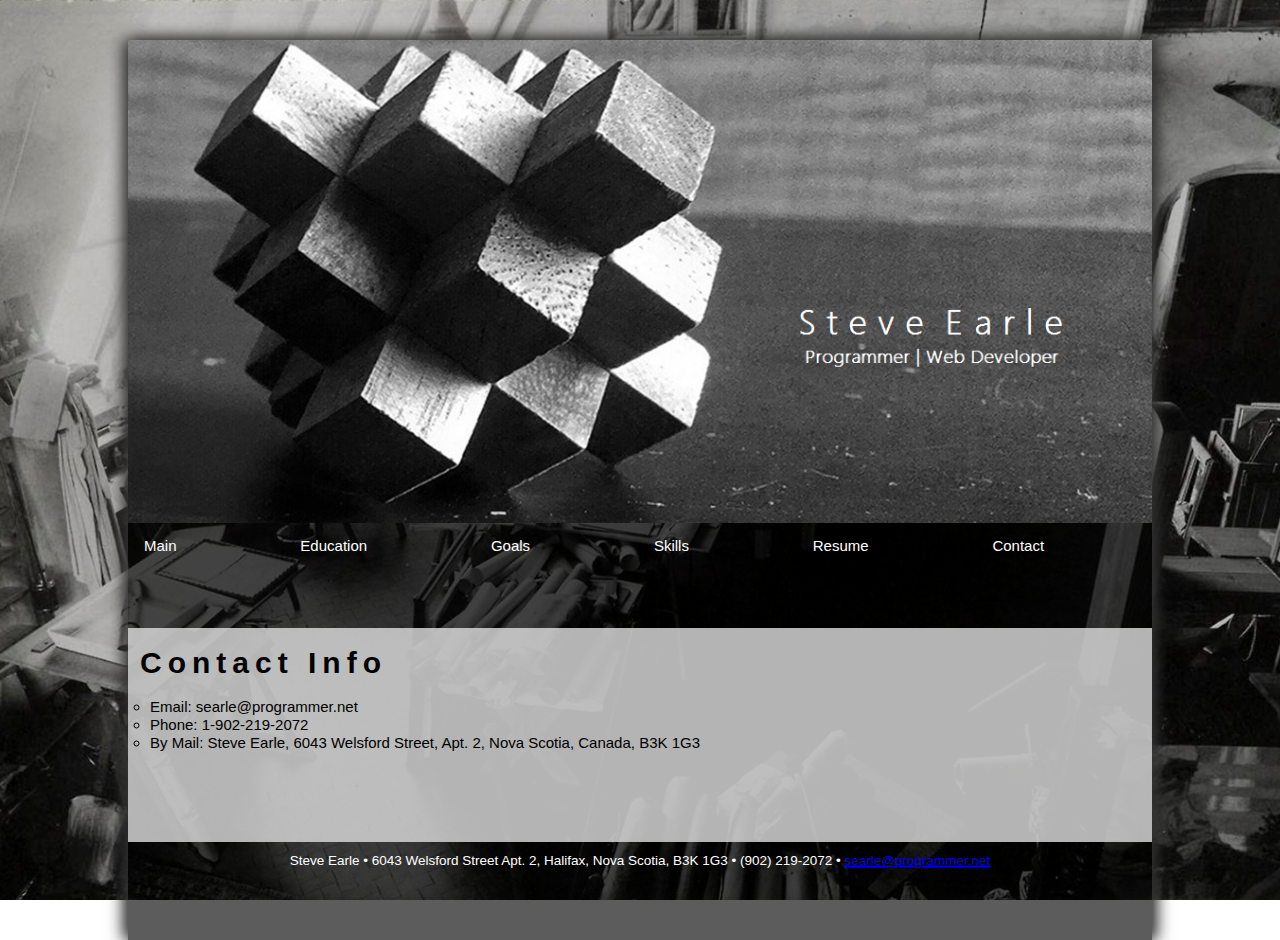
<file: contact.html>
<!DOCTYPE html>
<html>
<head>
  <!--
   Online Portfolio
   Author: Steve Earle
   Date: Dec. 1st, 2017
   Website: w0263155.github.io
   Filename: contact.html
  -->

  <title>Portfolio - Contact</title>
  <meta charset="utf-8" />
  <meta name="viewport" content="width=device-width, initial-scale=1" />
  <link href="reset.css" type="text/css" rel="stylesheet" />
  <link href="contact_styles.css" type="text/css" rel="stylesheet" />
  <link href="flex.css" type="text/css" rel="stylesheet" />
  <link href="navicon.css" type="text/css" rel="stylesheet" />
</head>

<body>
  <header>
    <img src="header.png" alt="Steve Earle Portfolio Header" />
    <nav class="horizontal">
      <a id="navicon" href="#"><img src="navicon.png" alt="" /></a>
      <ul class="mainmenu">
        <li><a href="index.html">Main</a></li>
        <li><a href="education.html">Education</a></li>
        <li><a href="goals.html">Goals</a></li>
        <li><a href="skills.html">Skills</a></li>
        <li><a href="resume.html">Resume</a></li>
        <li><a href="contact.html">Contact</a></li>
      </ul>
    </nav>
  </header>
  
  <section id="main">
    <article id="contact">
    <h1>Contact Info</h1>
    <ul>
      <li>Email: searle@programmer.net</li>
      <li>Phone: 1-902-219-2072</li>
      <li>By Mail: Steve Earle, 6043 Welsford Street, Apt. 2, Nova Scotia, Canada, B3K 1G3</li>
    </ul>
    </article>
  </section>
     
  <footer>
    Steve Earle &#8226; 6043 Welsford Street Apt. 2, Halifax, Nova Scotia, B3K 1G3 &#8226; (902) 219-2072
    &#8226; <a href="mailto:searle@programmer.net"/>searle@programmer.net</a></li>
  </footer>
</body>
</html>
</file>
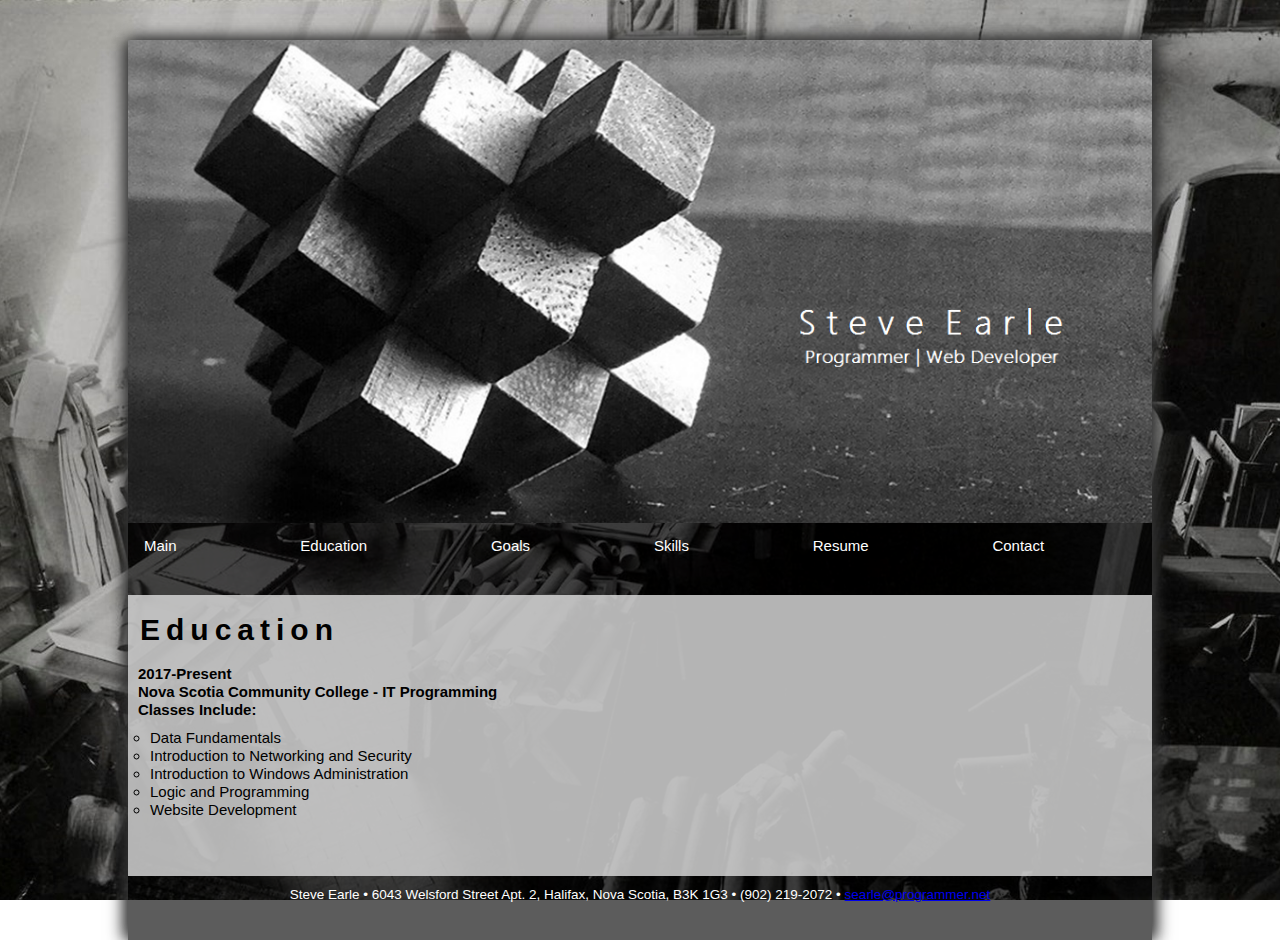
<file: education.html>
<!DOCTYPE html>
<html>
<head>
  <!--
   Online Portfolio
   Author: Steve Earle
   Date: Dec. 1st, 2017
   Website: w0263155.github.io
   Filename: education.html
  -->

  <title>Portfolio - Education</title>
  <meta charset="utf-8" />
  <meta name="viewport" content="width=device-width, initial-scale=1" />
  <link href="reset.css" type="text/css" rel="stylesheet" />
  <link href="education_styles.css" type="text/css" rel="stylesheet" />
  <link href="flex.css" type="text/css" rel="stylesheet" />
  <link href="navicon.css" type="text/css" rel="stylesheet" />
</head>

<body>
  <header>
    <img src="header.png" alt="Steve Earle Portfolio Header" />
    <nav class="horizontal">
      <a id="navicon" href="#"><img src="navicon.png" alt="" /></a>
      <ul class="mainmenu">
        <li><a href="index.html">Main</a></li>
        <li><a href="education.html">Education</a></li>
        <li><a href="goals.html">Goals</a></li>
        <li><a href="skills.html">Skills</a></li>
        <li><a href="resume.html">Resume</a></li>
        <li><a href="contact.html">Contact</a></li>
      </ul>
    </nav>
  </header>
  
  <section id="main">
    <article id="education">
      <h1>Education</h1>
      <h2>2017-Present</h2>
      <h3>Nova Scotia Community College - IT Programming</h3>
      <h3>Classes Include:</h3>
      <ul>
        <li>Data Fundamentals</li>
        <li>Introduction to Networking and Security</li>
        <li>Introduction to Windows Administration</li>
        <li>Logic and Programming</li>
        <li>Website Development</li>
      </ul>
    </article>
  </section>
     
  <footer>
    Steve Earle &#8226; 6043 Welsford Street Apt. 2, Halifax, Nova Scotia, B3K 1G3 &#8226; (902) 219-2072
    &#8226; <a href="mailto:searle@programmer.net"/>searle@programmer.net</a></li>
  </footer>
</body>
</html>
</file>
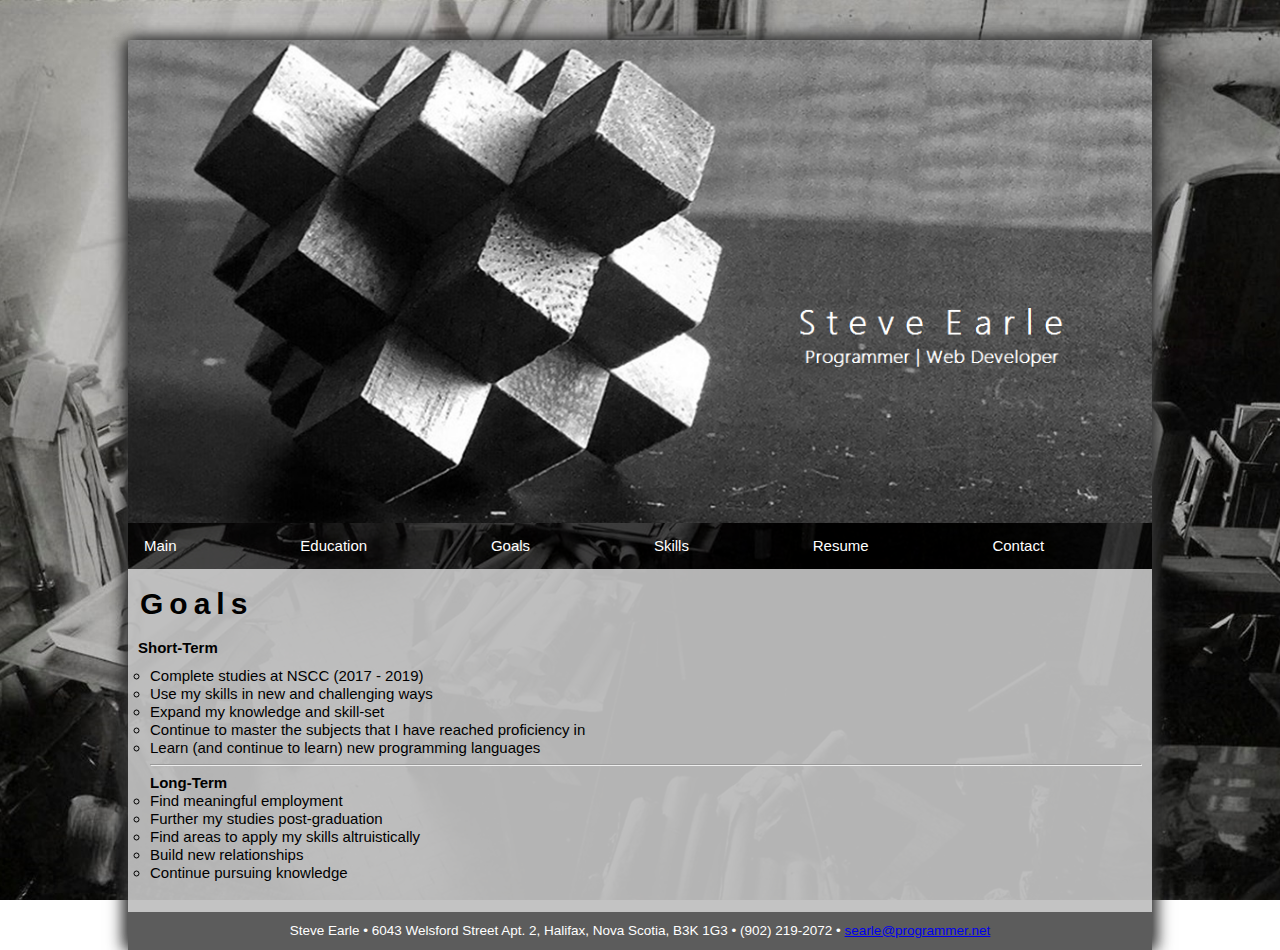
<file: goals.html>
<!DOCTYPE html>
<html>
<head>
  <!--
   Online Portfolio
   Author: Steve Earle
   Date: Dec. 1st, 2017
   Website: w0263155.github.io
   Filename: goals.html
  -->

  <title>Portfolio - Goals</title>
  <meta charset="utf-8" />
  <meta name="viewport" content="width=device-width, initial-scale=1" />
  <link href="reset.css" type="text/css" rel="stylesheet" />
  <link href="goals_styles.css" type="text/css" rel="stylesheet" />
  <link href="flex.css" type="text/css" rel="stylesheet" />
  <link href="navicon.css" type="text/css" rel="stylesheet" />
</head>

<body>
  <header>
    <img src="header.png" alt="Steve Earle Portfolio Header" />
    <nav class="horizontal">
      <a id="navicon" href="#"><img src="navicon.png" alt="" /></a>
      <ul class="mainmenu">
        <li><a href="index.html">Main</a></li>
        <li><a href="education.html">Education</a></li>
        <li><a href="goals.html">Goals</a></li>
        <li><a href="skills.html">Skills</a></li>
        <li><a href="resume.html">Resume</a></li>
        <li><a href="contact.html">Contact</a></li>
      </ul>
    </nav>
  </header>
  
  <section id="main">
    <article id="goals">
    <h1>Goals</h1>
    <h2>Short-Term</h2>
    <ul>
      <li>Complete studies at NSCC &#40;2017 - 2019&#41;</li>
      <li>Use my skills in new and challenging ways</li>
      <li>Expand my knowledge and skill-set</li>
      <li>Continue to master the subjects that I have reached proficiency in</li>
      <li>Learn (and continue to learn) new programming languages</li>
      <hr></hr>
      <h2>Long-Term</h2>
      <li>Find meaningful employment</li>
      <li>Further my studies post-graduation</li>
      <li>Find areas to apply my skills altruistically</li>
      <li>Build new relationships</li>
      <li>Continue pursuing knowledge</li>
    </ul>
    </article>
  </section>
     
  <footer>
    Steve Earle &#8226; 6043 Welsford Street Apt. 2, Halifax, Nova Scotia, B3K 1G3 &#8226; (902) 219-2072
    &#8226; <a href="mailto:searle@programmer.net"/>searle@programmer.net</a></li>
  </footer>
</body>
</html>
</file>
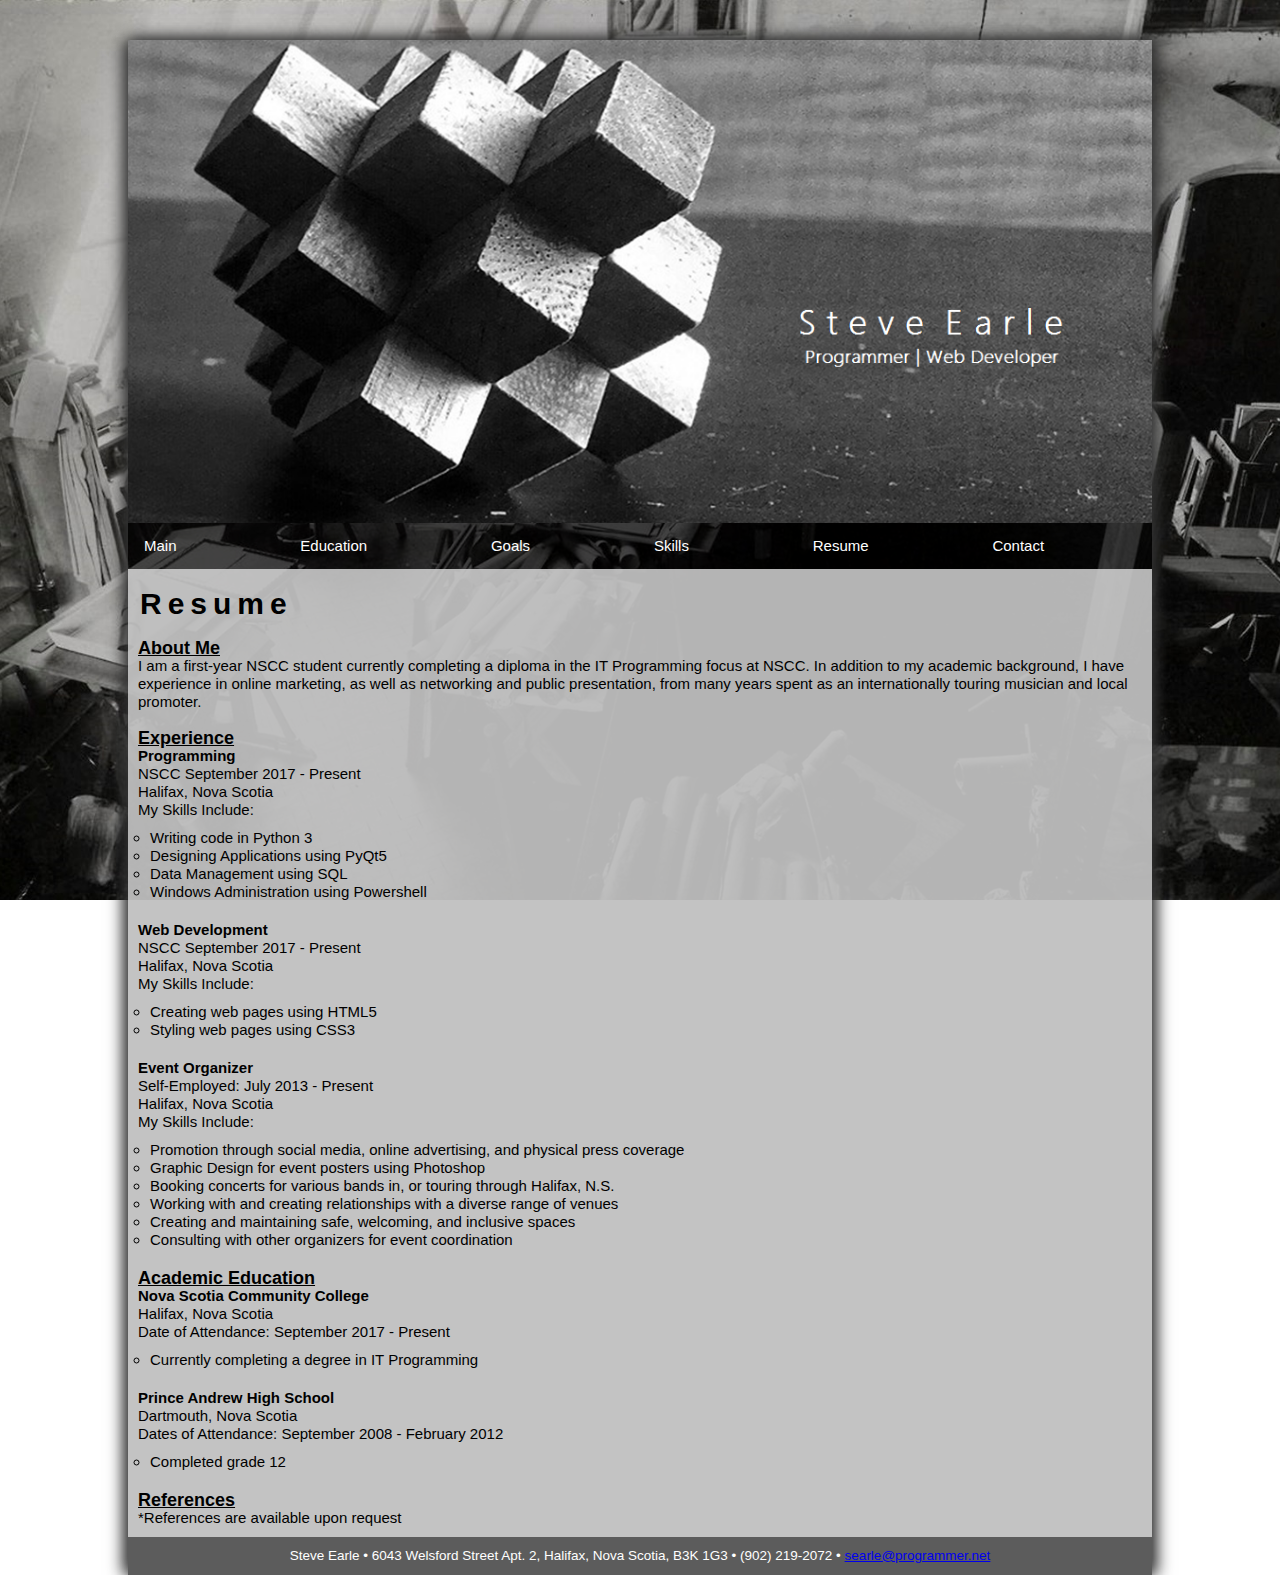
<file: resume.html>
<!DOCTYPE html>
<html>
<head>
  <!--
   Online Portfolio
   Author: Steve Earle
   Date: Dec. 1st, 2017
   Website: w0263155.github.io
   Filename: resume.html
  -->

  <title>Portfolio - Resume</title>
  <meta charset="utf-8" />
  <meta name="viewport" content="width=device-width, initial-scale=1" />
  <link href="reset.css" type="text/css" rel="stylesheet" />
  <link href="resume_styles.css" type="text/css" rel="stylesheet" />
  <link href="flex.css" type="text/css" rel="stylesheet" />
  <link href="navicon.css" type="text/css" rel="stylesheet" />
</head>

<body>
  <header>
    <img src="header.png" alt="Steve Earle Portfolio Header" />
    <nav class="horizontal">
      <a id="navicon" href="#"><img src="navicon.png" alt="" /></a>
      <ul class="mainmenu">
        <li><a href="index.html">Main</a></li>
        <li><a href="education.html">Education</a></li>
        <li><a href="goals.html">Goals</a></li>
        <li><a href="skills.html">Skills</a></li>
        <li><a href="resume.html">Resume</a></li>
        <li><a href="contact.html">Contact</a></li>
      </ul>
    </nav>
  </header>
  
  <section id="main">
    <article id="resume">
    <h1>Resume</h1>
    <h2>About Me</h2>
    <p>I am a first-year NSCC student currently completing a diploma in the IT Programming focus at NSCC.
       In addition to my academic background, I have experience in online marketing, as well as networking and public presentation, 
       from many years spent as an internationally touring musician and local promoter.</p>
    <br />
    <h2>Experience</h2>
    <h3>Programming</h3>
    <p>NSCC September 2017 - Present</p>
    <p>Halifax, Nova Scotia</p>
    <p>My Skills Include:</p>
    <ul>
      <li>Writing code in Python 3</li>
      <li>Designing Applications using PyQt5</li>
      <li>Data Management using SQL</li>
      <li>Windows Administration using Powershell</li>
    </ul>
    <h3>Web Development</h3>
    <p>NSCC September 2017 - Present</p>
    <p>Halifax, Nova Scotia</p>
    <p>My Skills Include:</p>
    <ul>
      <li>Creating web pages using HTML5</li>
      <li>Styling web pages using CSS3</li>
    </ul>
    <h3>Event Organizer</h3>
    <p>Self-Employed: July 2013 - Present</p>
    <p>Halifax, Nova Scotia</p>
    <p>My Skills Include:</p>
    <ul>
      <li>Promotion through social media, online advertising, and physical press coverage</li>
      <li>Graphic Design for event posters using Photoshop</li>
      <li>Booking concerts for various bands in, or touring through Halifax, N.S.</li>
      <li>Working with and creating relationships with a diverse range of venues</li>
      <li>Creating and maintaining safe, welcoming, and inclusive spaces</li>
      <li>Consulting with other organizers for event coordination</li>
    </ul>
    <h2>Academic Education</h2>
    <h3>Nova Scotia Community College</h3>
    <p>Halifax, Nova Scotia</p>
    <p>Date of Attendance: September 2017 - Present</p>
    <ul>
      <li>Currently completing a degree in IT Programming</li>
    </ul>
    <h3>Prince Andrew High School</h3>
    <p>Dartmouth, Nova Scotia</p>
    <p>Dates of Attendance: September 2008 - February 2012</p>
    <ul>
      <li>Completed grade 12</li>
    </ul>
    <h2>References</h2>
    <p>*References are available upon request</p>
    </article>
  </section>
     
  <footer>
    Steve Earle &#8226; 6043 Welsford Street Apt. 2, Halifax, Nova Scotia, B3K 1G3 &#8226; (902) 219-2072
    &#8226; <a href="mailto:searle@programmer.net"/>searle@programmer.net</a></li>
  </footer>
</body>
</html>
</file>
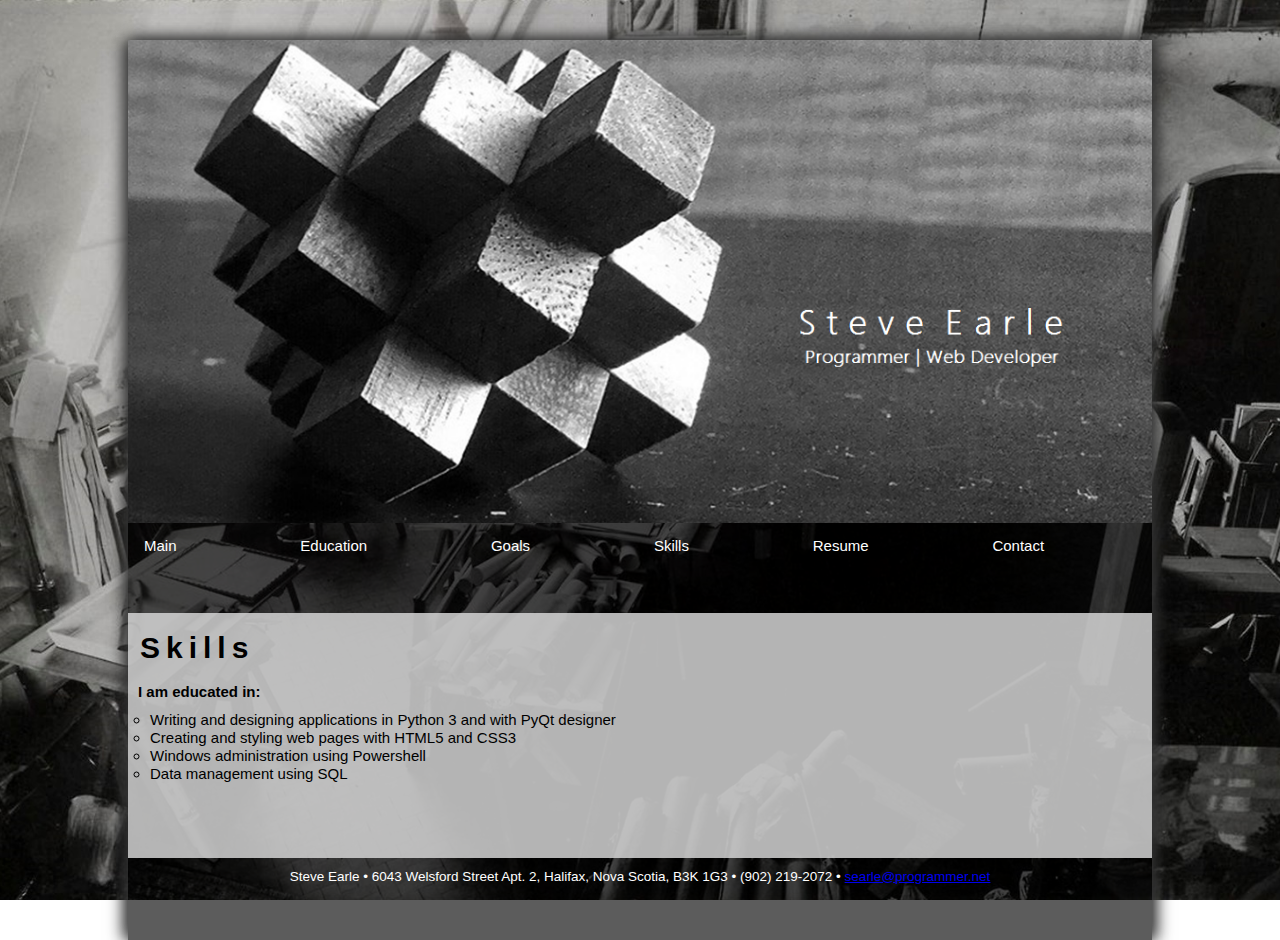
<file: skills.html>
<!DOCTYPE html>
<html>
<head>
  <!--
   Online Portfolio
   Author: Steve Earle
   Date: Dec. 1st, 2017
   Website: w0263155.github.io
   Filename: skills.html
  -->

  <title>Portfolio - Skills</title>
  <meta charset="utf-8" />
  <meta name="viewport" content="width=device-width, initial-scale=1" />
  <link href="reset.css" type="text/css" rel="stylesheet" />
  <link href="skills_styles.css" type="text/css" rel="stylesheet" />
  <link href="flex.css" type="text/css" rel="stylesheet" />
  <link href="navicon.css" type="text/css" rel="stylesheet" />
</head>

<body>
  <header>
    <img src="header.png" alt="Steve Earle Portfolio Header" />
    <nav class="horizontal">
      <a id="navicon" href="#"><img src="navicon.png" alt="" /></a>
      <ul class="mainmenu">
        <li><a href="index.html">Main</a></li>
        <li><a href="education.html">Education</a></li>
        <li><a href="goals.html">Goals</a></li>
        <li><a href="skills.html">Skills</a></li>
        <li><a href="resume.html">Resume</a></li>
        <li><a href="contact.html">Contact</a></li>
      </ul>
    </nav>
  </header>
  
  <section id="main">
    <article id="skills">
    <h1>Skills</h1>
    <h2>I am educated in:</h2>
      <ul>
        <li>Writing and designing applications in Python 3 and with PyQt designer</li>
        <li>Creating and styling web pages with HTML5 and CSS3</li>
        <li>Windows administration using Powershell</li>
        <li>Data management using SQL</li>
      </ul>
    </article>
  </section>
     
  <footer>
    Steve Earle &#8226; 6043 Welsford Street Apt. 2, Halifax, Nova Scotia, B3K 1G3 &#8226; (902) 219-2072
    &#8226; <a href="mailto:searle@programmer.net"/>searle@programmer.net</a></li>
  </footer>
</body>
</html>
</file>
<file: contact_styles.css>
@charset "utf-8";

/*
   Online Portfolio Style Sheet
   Author: Steve Earle
   Date: Dec. 1st, 2017
   Website: w0263155.github.io
   Filename: contact_styles.css
*/

/* ===========
   Base Styles
   ===========
*/


/* HTML and Body Styles */

html {
   background: url(back.png) center center / cover no-repeat fixed;
   height: 100%;
   width: 100%;
   font-family: Lucida Sans Unicode, Lucida Grande, sans-serif;
   font-size: 15px;
}

body {
   background: rgba(0, 0, 0, 0.4);   
   box-shadow: rgb(51, 51, 51) 5px 0px 15px,
               rgb(51, 51, 51) -5px 0px 15px;
   margin: 40px auto;
   min-height: 100%;
   min-width: 200px;
   max-width: 1024px;
   width: 100%;
}


/* Body Header Styles */

body header {
   background: rgba(0,0,0,0.4);   
}

body header > img {
   display: block;
   width: 100%;
}


/* Horizonal Navigation Styles */

ul > mainmenu {
  list-style-type: none;
  margin: 0;
  padding: 0;
  overflow: hidden;
  background-color: rgba(0, 0, 0, 0.4);
}

li a:hover {background-color: rgba(100,100,100,0.4)}

li a{
  display: inline-block;
  color: white;
  text-align: center;
  padding: 14px 16px;
  text-decoration: none;
  float: left;
}

header > div > nav {
	display: table;
	width: 98%;
  position: relative;
  top: 20px;
  left: 10px;
}

header > div > nav > ul {
	display: table-row;
	list-style-type: none;
  position: relative
}

header > div > nav > ul > li {
	display: table-cell;
  position: relative
}


/* Section Styles */

section#main {
   background: rgba(200, 200, 200,0.9);
}


/* Article Styles */

article#contact {
   padding: 10px;
}

article#contact h1 {
   color: black;
   font-size: 2em;
   letter-spacing: 0.2em;
   line-height: 1em;
   margin: 10px 0px 20px 0px;
   padding-left: 2px;
}

article#contact ul {
  list-style-type: circle;
  margin: 10px 0px 20px 0px;
  padding-left: 12px;
}


/* Footer Styles */

footer {
   background-color: rgba(0, 0, 0, 0.4);
   color: white;
   font-size: 0.9em;
   text-align: center;
   padding: 10px 0px;
}
</file>
<file: flex.css>
@charset "utf-8";

/*
   New Perspectives on HTML5 and CSS3, 7th Edition
   Tutorial 5
   Case Problem 4
   
   Author: Steve Earle 
   Date: Nov. 14th, 2017    
   
   Filename: jb_flex.css
   
   This file contains the flex styles used in the Jersey Buoys page.

*/


/* ================
   Base Flex Styles
   ================
*/

body {
  display: -webkit-flex;
  display: flex;
  
  -webkit-flex-flow: row wrap;
  flex-flow: row wrap;
}

header, footer { 
  width: 100%; 
} 

aside { 
  -webkit-flex: 1 1 120px; 
  flex: 1 1 120px; 
}
 
section#main { 
  -webkit-flex: 3 1 361px; 
  flex: 3 1 361px; 
}

section#topics { 
  display: -webkit-flex; 
  display: flex; 
  -webkit-flex-flow: row wrap; 
  flex-flow: row wrap; 
} 

section#topics article { 
  -webkit-flex: 1 1 200px; 
  flex: 1 1 200px; 
}



/* =========================
   Mobile Styles: 0 to 480px 
   =========================
*/

@media only screen and (max-width: 480px) {
  
  aside { 
    -webkit-order: 99; 
    order: 99; 
} 

  footer { 
    -webkit-order: 100; 
    order: 100; 
}
  
}

/* ============================================
   Tablet and Desktop Styles: 481px and greater 
   ============================================
*/

@media only screen and (min-width: 481px) {
  
  nav.horizontal ul { 
    display: -webkit-flex; 
    display: flex; 
    -webkit-flex-flow: row nowrap; 
    flex-flow: row nowrap; 
} 

  nav.horizontal li { 
    -webkit-flex: 1 1 auto; 
    flex: 1 1 auto; 

}

}
</file>
<file: navicon.css>
@charset "utf-8";

/*
   New Perspectives on HTML5 and CSS3, 7th Edition
   Tutorial 5
   Case Problem 4
   
   Author: Steve Earle 
   Date: Nov. 14th, 2017     
   
   Filename: jb_navicon.css
   
   This file contains styles used to control 
   a navicon menu.

*/


/* ===========
   Base Styles
   ===========
*/

a#navicon { 
  display: none; 
}



/* ===============================
   Mobile Devices: 0 to 480px 
   ===============================
*/

@media only screen and (max-width: 480px) {
  
  a#navicon { 
    display: block; 
}

  nav.horizontal ul { 
    display: none; 
}

  aside { 
    display: none; 
}

  a#navicon:hover+ul, nav.horizontal ul:hover { 
    display: block; 
}


   
}
</file>
<file: education_styles.css>
@charset "utf-8";

/*
   Online Portfolio Style Sheet
   Author: Steve Earle
   Date: Dec. 1st, 2017
   Website: w0263155.github.io
   Filename: education_styles.css
*/

/* ===========
   Base Styles
   ===========
*/


/* HTML and Body Styles */

html {
   background: url(back.png) center center / cover no-repeat fixed;
   height: 100%;
   width: 100%;
   font-family: Lucida Sans Unicode, Lucida Grande, sans-serif;
   font-size: 15px;
}

body {
   background: rgba(0, 0, 0, 0.4);   
   box-shadow: rgb(51, 51, 51) 5px 0px 15px,
               rgb(51, 51, 51) -5px 0px 15px;
   margin: 40px auto;
   min-height: 100%;
   min-width: 200px;
   max-width: 1024px;
   width: 100%;
}


/* Body Header Styles */

body header {
   background: rgba(0,0,0,0.4);   
}

body header > img {
   display: block;
   width: 100%;
}


/* Horizonal Navigation Styles */

ul > mainmenu {
  list-style-type: none;
  margin: 0;
  padding: 0;
  overflow: hidden;
  background-color: rgba(0, 0, 0, 0.4);
}

li a:hover {background-color: rgba(100,100,100,0.4)}

li a{
  display: inline-block;
  color: white;
  text-align: center;
  padding: 14px 16px;
  text-decoration: none;
  float: left;
}

header > div > nav {
	display: table;
	width: 98%;
  position: relative;
  top: 20px;
  left: 10px;
}

header > div > nav > ul {
	display: table-row;
	list-style-type: none;
  position: relative
}

header > div > nav > ul > li {
	display: table-cell;
  position: relative
}


/* Section Styles */

section#main {
   background: rgba(200, 200, 200,0.9);
}


/* Article Styles */

article#education {
   padding: 10px;
}

article#education h1 {
   color: black;
   font-size: 2em;
   letter-spacing: 0.2em;
   line-height: 1em;
   margin: 10px 0px 20px 0px;
   padding-left: 2px;
}

article#education ul {
  list-style-type: circle;
  margin: 10px 0px 20px 0px;
  padding-left: 12px;
}


/* Footer Styles */

footer {
   background-color: rgba(0, 0, 0, 0.4);
   color: white;
   font-size: 0.9em;
   text-align: center;
   padding: 10px 0px;
}
</file>
<file: goals_styles.css>
@charset "utf-8";

/*
   Online Portfolio Style Sheet
   Author: Steve Earle
   Date: Dec. 1st, 2017
   Website: w0263155.github.io
   Filename: goals_styles.css
*/

/* ===========
   Base Styles
   ===========
*/


/* HTML and Body Styles */

html {
   background: url(back.png) center center / cover no-repeat fixed;
   height: 100%;
   width: 100%;
   font-family: Lucida Sans Unicode, Lucida Grande, sans-serif;
   font-size: 15px;
}

body {
   background: rgba(0, 0, 0, 0.4);   
   box-shadow: rgb(51, 51, 51) 5px 0px 15px,
               rgb(51, 51, 51) -5px 0px 15px;
   margin: 40px auto;
   min-height: 100%;
   min-width: 200px;
   max-width: 1024px;
   width: 100%;
}


/* Body Header Styles */

body header {
   background: rgba(0,0,0,0.4);   
}

body header > img {
   display: block;
   width: 100%;
}


/* Horizonal Navigation Styles */

ul > mainmenu {
  list-style-type: none;
  margin: 0;
  padding: 0;
  overflow: hidden;
  background-color: rgba(0, 0, 0, 0.4);
}

li a:hover {background-color: rgba(100,100,100,0.4)}

li a{
  display: inline-block;
  color: white;
  text-align: center;
  padding: 14px 16px;
  text-decoration: none;
  float: left;
}

header > div > nav {
	display: table;
	width: 98%;
  position: relative;
  top: 20px;
  left: 10px;
}

header > div > nav > ul {
	display: table-row;
	list-style-type: none;
  position: relative
}

header > div > nav > ul > li {
	display: table-cell;
  position: relative
}


/* Section Styles */

section#main {
   background: rgba(200, 200, 200,0.9);
}


/* Article Styles */

article#goals {
   padding: 10px;
}

article#goals h1 {
   color: black;
   font-size: 2em;
   letter-spacing: 0.2em;
   line-height: 1em;
   margin: 10px 0px 20px 0px;
   padding-left: 2px;
}

article#goals ul {
  list-style-type: circle;
  margin: 10px 0px 20px 0px;
  padding-left: 12px;
}


/* Footer Styles */

footer {
   background-color: rgba(0, 0, 0, 0.4);
   color: white;
   font-size: 0.9em;
   text-align: center;
   padding: 10px 0px;
}
</file>
<file: resume_styles.css>
@charset "utf-8";

/*
   Online Portfolio Style Sheet
   Author: Steve Earle
   Date: Dec. 1st, 2017
   Website: w0263155.github.io
   Filename: resume_styles.css
*/

/* ===========
   Base Styles
   ===========
*/


/* HTML and Body Styles */

html {
   background: url(back.png) center center / cover no-repeat fixed;
   height: 100%;
   width: 100%;
   font-family: Lucida Sans Unicode, Lucida Grande, sans-serif;
   font-size: 15px;
}

body {
   background: rgba(0, 0, 0, 0.4);   
   box-shadow: rgb(51, 51, 51) 5px 0px 15px,
               rgb(51, 51, 51) -5px 0px 15px;
   margin: 40px auto;
   min-height: 100%;
   min-width: 200px;
   max-width: 1024px;
   width: 100%;
}


/* Body Header Styles */

body header {
   background: rgba(0,0,0,0.4);   
}

body header > img {
   display: block;
   width: 100%;
}


/* Horizonal Navigation Styles */

ul > mainmenu {
  list-style-type: none;
  margin: 0;
  padding: 0;
  overflow: hidden;
  background-color: rgba(0, 0, 0, 0.4);
}

li a:hover {background-color: rgba(100,100,100,0.4)}

li a{
  display: inline-block;
  color: white;
  text-align: center;
  padding: 14px 16px;
  text-decoration: none;
  float: left;
}

header > div > nav {
	display: table;
	width: 98%;
  position: relative;
  top: 20px;
  left: 10px;
}

header > div > nav > ul {
	display: table-row;
	list-style-type: none;
  position: relative
}

header > div > nav > ul > li {
	display: table-cell;
  position: relative
}


/* Section Styles */

section#main {
   background: rgba(200, 200, 200,0.9);
}


/* Article Styles */

article#resume {
   padding: 10px;
}

article#resume h1 {
   color: black;
   font-size: 2em;
   letter-spacing: 0.2em;
   line-height: 1em;
   margin: 10px 0px 20px 0px;
   padding-left: 2px;
}

article#resume h2 {
  font-size: 1.2em;
  text-decoration: underline;
}

article#resume ul {
  list-style-type: circle;
  margin: 10px 0px 20px 0px;
  padding-left: 12px;
}


/* Footer Styles */

footer {
   background-color: rgba(0, 0, 0, 0.4);
   color: white;
   font-size: 0.9em;
   text-align: center;
   padding: 10px 0px;
}
</file>
<file: skills_styles.css>
@charset "utf-8";

/*
   Online Portfolio Style Sheet
   Author: Steve Earle
   Date: Dec. 1st, 2017
   Website: w0263155.github.io
   Filename: skills_styles.css
*/

/* ===========
   Base Styles
   ===========
*/


/* HTML and Body Styles */

html {
   background: url(back.png) center center / cover no-repeat fixed;
   height: 100%;
   width: 100%;
   font-family: Lucida Sans Unicode, Lucida Grande, sans-serif;
   font-size: 15px;
}

body {
   background: rgba(0, 0, 0, 0.4);   
   box-shadow: rgb(51, 51, 51) 5px 0px 15px,
               rgb(51, 51, 51) -5px 0px 15px;
   margin: 40px auto;
   min-height: 100%;
   min-width: 200px;
   max-width: 1024px;
   width: 100%;
}


/* Body Header Styles */

body header {
   background: rgba(0,0,0,0.4);   
}

body header > img {
   display: block;
   width: 100%;
}


/* Horizonal Navigation Styles */

ul > mainmenu {
  list-style-type: none;
  margin: 0;
  padding: 0;
  overflow: hidden;
  background-color: rgba(0, 0, 0, 0.4);
}

li a:hover {background-color: rgba(100,100,100,0.4)}

li a{
  display: inline-block;
  color: white;
  text-align: center;
  padding: 14px 16px;
  text-decoration: none;
  float: left;
}

header > div > nav {
	display: table;
	width: 98%;
  position: relative;
  top: 20px;
  left: 10px;
}

header > div > nav > ul {
	display: table-row;
	list-style-type: none;
  position: relative
}

header > div > nav > ul > li {
	display: table-cell;
  position: relative
}


/* Section Styles */

section#main {
   background: rgba(200, 200, 200,0.9);
}


/* Article Styles */

article#skills {
   padding: 10px;
}

article#skills h1 {
   color: black;
   font-size: 2em;
   letter-spacing: 0.2em;
   line-height: 1em;
   margin: 10px 0px 20px 0px;
   padding-left: 2px;
}

article#skills ul {
  list-style-type: circle;
  margin: 10px 0px 20px 0px;
  padding-left: 12px;
}


/* Footer Styles */

footer {
   background-color: rgba(0, 0, 0, 0.4);
   color: white;
   font-size: 0.9em;
   text-align: center;
   padding: 10px 0px;
}
</file>
